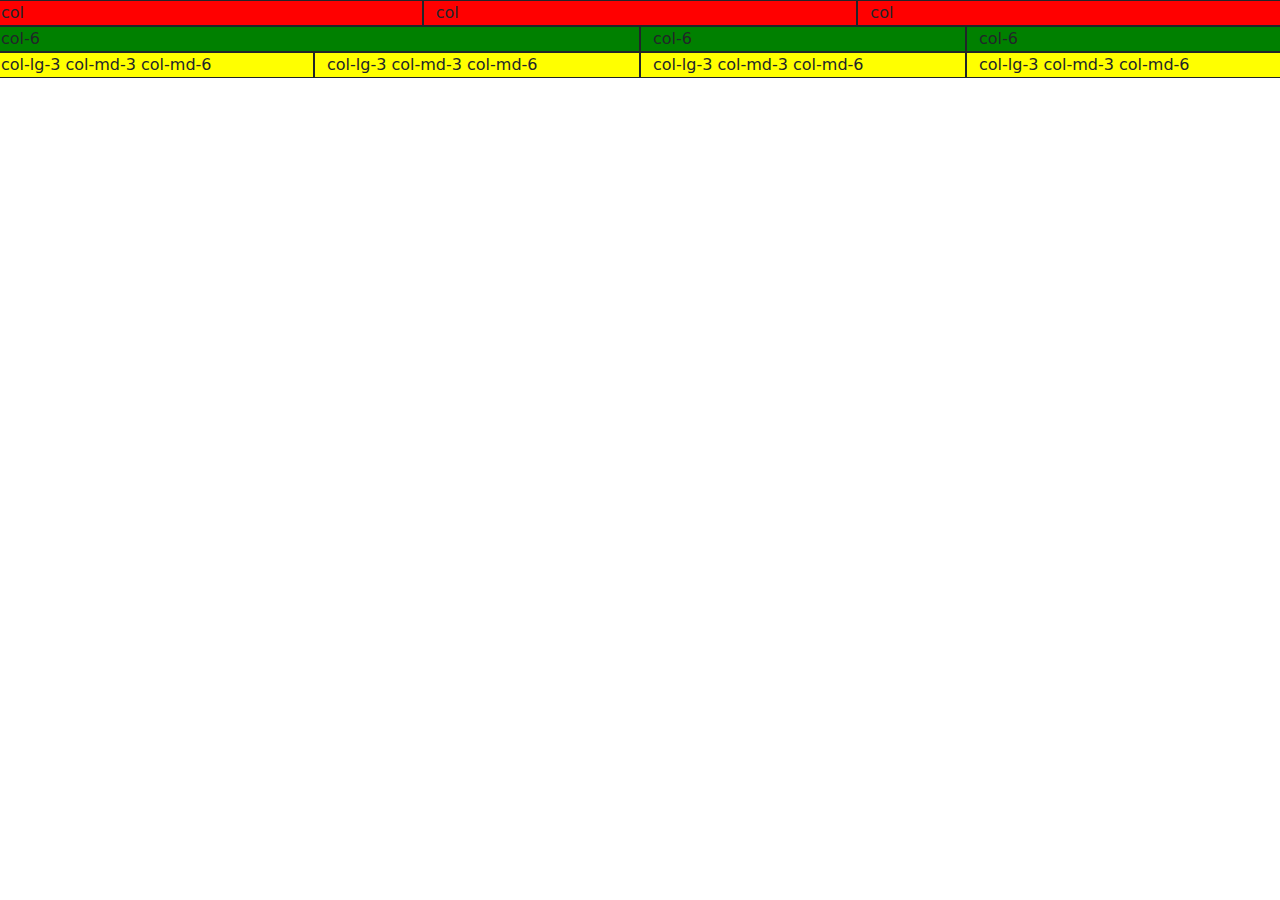
<file: practise.html>
<!DOCTYPE html>
<html lang="en">
<head>
    <meta charset="UTF-8">
    <meta http-equiv="X-UA-Compatible" content="IE=edge">
    <meta name="viewport" content="width=device-width, initial-scale=1.0">
    <link rel="stylesheet" href="https://cdn.jsdelivr.net/npm/bootstrap@5.2.0-beta1/dist/css/bootstrap.min.css">
  <script src="https://cdn.jsdelivr.net/npm/@popperjs/core@2.11.5/dist/umd/popper.min.js" integrity="sha384-Xe+8cL9oJa6tN/veChSP7q+mnSPaj5Bcu9mPX5F5xIGE0DVittaqT5lorf0EI7Vk" crossorigin="anonymous"></script>
<script src="https://cdn.jsdelivr.net/npm/bootstrap@5.2.0-beta1/dist/js/bootstrap.min.js" integrity="sha384-kjU+l4N0Yf4ZOJErLsIcvOU2qSb74wXpOhqTvwVx3OElZRweTnQ6d31fXEoRD1Jy" crossorigin="anonymous"></script>
    <title>Document</title>
</head>
<body>
    
<div class="row">
    <div class="col" style="background-color:red; border:1px solid;">
        col
    </div>
        <div class="col" style="background-color:red; border:1px solid;">
        col
    </div>
        <div class="col" style="background-color:red; border:1px solid;">
        col
    </div>
    </div>
    <div class="row">
        <div class="col-6" style="background-color:green; border:1px solid">
            col-6
        </div> 
        <div class="col-3" style="background-color:green; border:1px solid">col-6
            </div>
            <div class="col-3" style="background-color:green; border:1px solid">col-6
            </div>
        </div>
        <div class="row">
            <div class="col-lg-3 col-md-4 col-sm-6" style="background-color:yellow; border:1px solid">
                col-lg-3 col-md-3 col-md-6
        </div> 
        <div class="col-lg-3 col-md-4 col-sm-6" style="background-color:yellow; border:1px solid">
            col-lg-3 col-md-3 col-md-6
    </div> 
    <div class="col-lg-3 col-md-4 col-sm-6" style="background-color:yellow; border:1px solid">
        col-lg-3 col-md-3 col-md-6
</div> 
<div class="col-lg-3 col-md-4 col-sm-6" style="background-color:yellow; border:1px solid">
    col-lg-3 col-md-3 col-md-6
</div> 
        
        
        </div>
</body>
</html>
</file>
